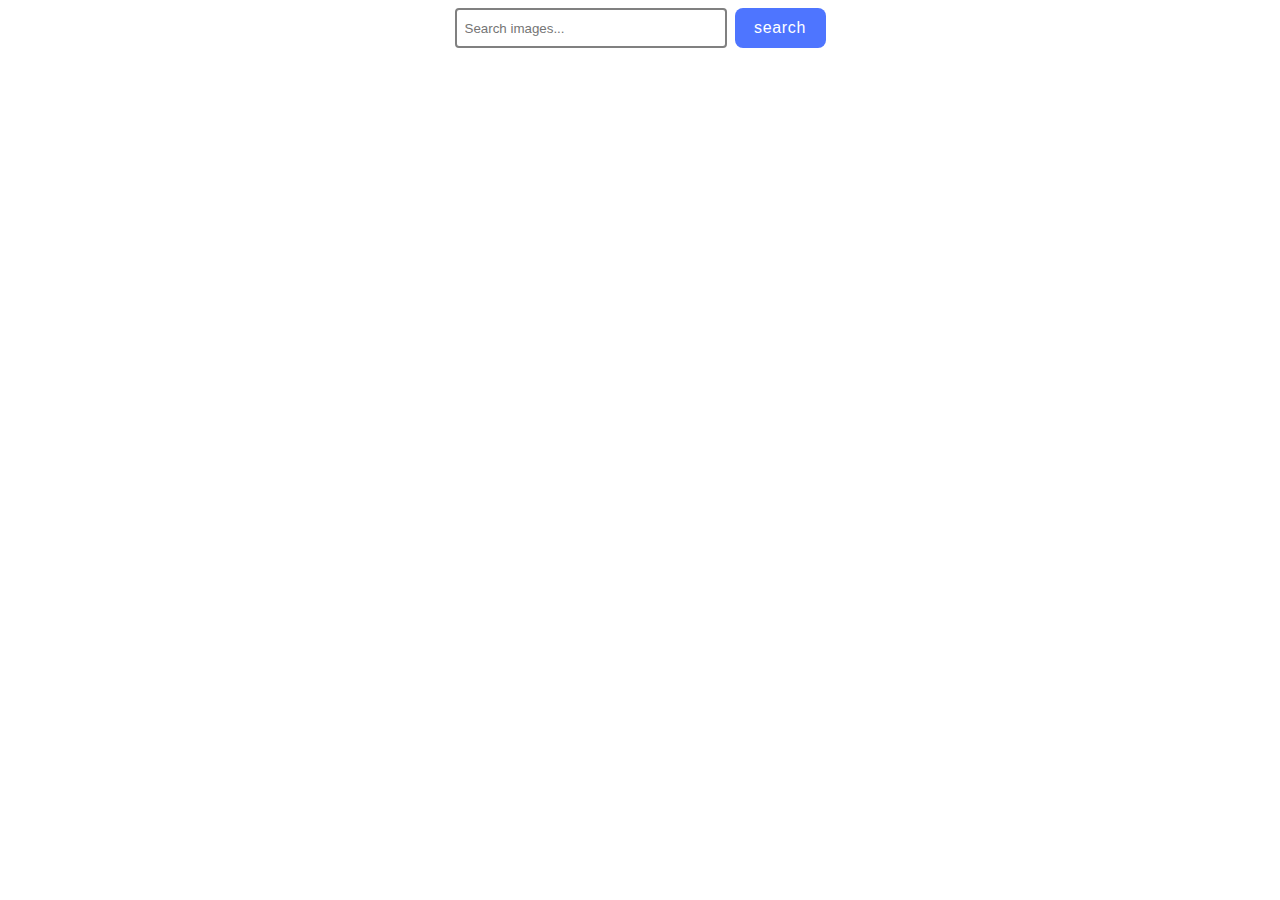
<file: src/index.html>
<!DOCTYPE html>
<html lang="en">
  <head>
    <meta charset="UTF-8" />
    <link rel="icon" type="image/svg+xml" href="/favicon.svg" />
    <meta name="viewport" content="width=device-width, initial-scale=1.0" />
    <title>Vanilla App Template</title>
    <link rel="stylesheet" href="./css/styles.css" />
  </head>
  <body>
    <form class="form">
      <input type="text" placeholder="Search images...">
      <button type="submit">search</button>
    </form>
    <div class="spinner"></div>
    <ul class="gallery">
    </ul>
    <script type="module" src="./js/pixabay-api.js"></script>
    <script type="module" src="./main.js"></script>
  </body>
  
</html>
</file>
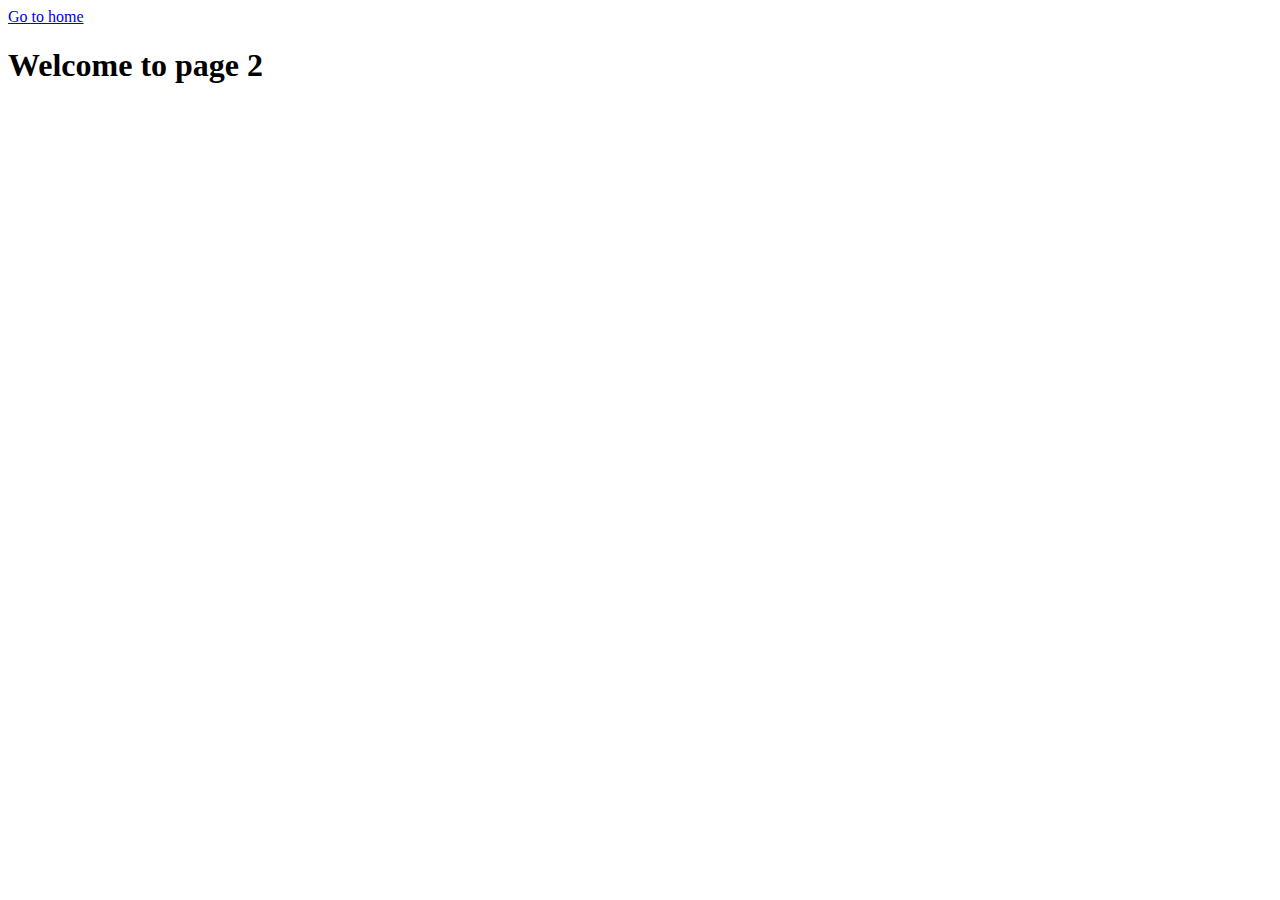
<file: page-2.html>
<!DOCTYPE html>
<html lang="en">
  <head>
    <meta charset="UTF-8" />
    <meta http-equiv="X-UA-Compatible" content="IE=edge" />
    <meta name="viewport" content="width=device-width, initial-scale=1.0" />
    <title>Page 2</title>
  </head>
  <body>
    <section>
      <a href="./index.html">Go to home</a>
      <h1>Welcome to page 2</h1>
    </section>
  </body>
</html>
</file>
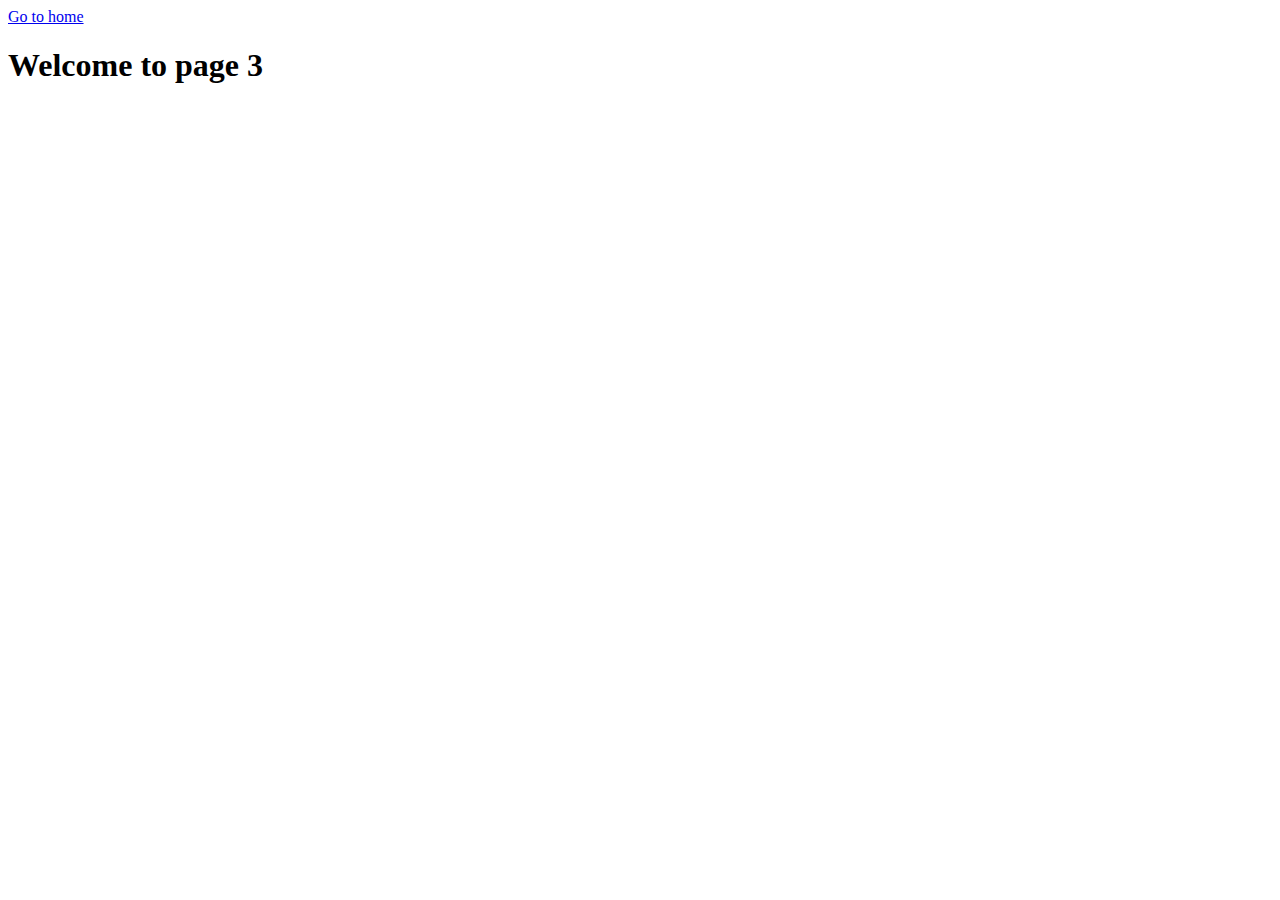
<file: page-3.html>
<!DOCTYPE html>
<html lang="en">
  <head>
    <meta charset="UTF-8" />
    <meta http-equiv="X-UA-Compatible" content="IE=edge" />
    <meta name="viewport" content="width=device-width, initial-scale=1.0" />
    <title>Page 3</title>
  </head>
  <body>
    <section>
      <a href="./index.html">Go to home</a>
      <h1>Welcome to page 3</h1>
    </section>
  </body>
</html>
</file>
<file: src/css/styles.css>
/**
  |============================
  | include css partials with
  | default @import url()
  |============================
*/
@import url('./reset.css');
@import url('./vite-promo.css');
@import url('./header.css');

:root {
  font-family: Inter, Avenir, Helvetica, Arial, sans-serif;
  font-size: 16px;
  line-height: 24px;
  font-weight: 400;

  color: #242424;
  background-color: rgba(255, 255, 255, 0.87);

  font-synthesis: none;
  text-rendering: optimizeLegibility;
  -webkit-font-smoothing: antialiased;
  -moz-osx-font-smoothing: grayscale;
  -webkit-text-size-adjust: 100%;
}

* {
  box-sizing: border-box;
}
.spinner {
  position: fixed;
  top: 50%;
  left: 50%;
  transform: translate(-50%, -50%);
  border: 16px solid #f3f3f3;
  /* Light grey */
  border-top: 16px solid #3498db;
  /* Blue */
  border-radius: 50%;
  width: 120px;
  height: 120px;
  animation: spin 2s linear infinite;
  display: none;
}

@keyframes spin {
  0% {
    transform: rotate(0deg);
  }

  100% {
    transform: rotate(360deg);
  }
}

.form {
  display: flex;
  justify-content: center;
  gap: 8px;
}

.form input {
  width: 272px;
  height: 40px;
  border-radius: 4px;
  padding: 16px 8px;
  border: 2px solid #808080;
  outline: none;
}

.form input:placeholder {
  font-weight: 400;
  font-size: 16px;
  line-height: 1.5;
  letter-spacing: 0.04em;
  color: #808080;
}

.form input:hover, .form input:focus {
  border-color: #000000;
}

.form input:focus-within{
  border-color: #4E75FF;
}

.form button {
  border-radius: 8px;
    padding: 8px 16px;
    width: 91px;
    height: 40px;
    background: #4e75ff;
    border: none;
    font-weight: 500;
    font-size: 16px;
    line-height: 1.5;
    letter-spacing: 0.04em;
    color: #fff;
}

.form button:hover, .form button:focus {
  background: #6c8cff;
}
.gallery {
  max-width: 1128px;
  display: flex;
  flex-wrap: wrap;
  gap: 24px;
  row-gap: 24px;
  margin-left: auto;
  margin-right: auto;
  margin-top: 32px;
}

.item {
  border: 1px solid #808080;
  width: 360px;
  height: 200px;
  display: flex;
  flex-direction: column;
  
  
}

.item_img {
  width: 100%;
  height: 152px;
}

.item_img a img {
  width: 100%;
  height: 100%;
  object-fit: cover;
 
}

.description {
  display: flex;
  width: 100%;
  height: 100%;
  justify-content: space-between;
  padding: 4px 20px;
  align-items: center;
}

p {
  font-weight: 600;
  font-size: 12px;
  line-height: 1.33333;
  letter-spacing: 0.04em;
  color: #2e2f42;
}

.description li {
  display: flex;
  flex-direction: column;
  align-items: center;
  justify-content: center;
}
</file>
